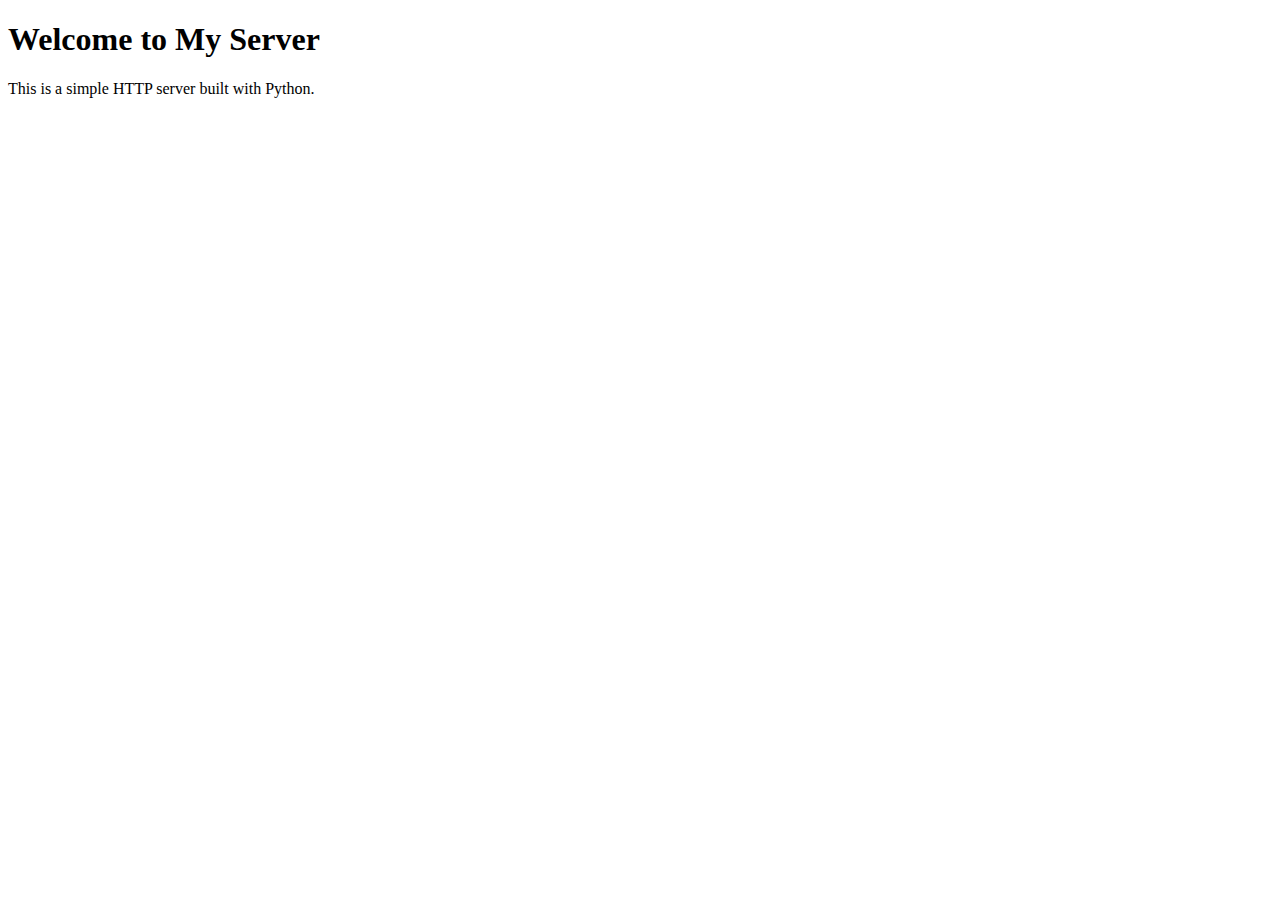
<file: static/index.html>
<!DOCTYPE html>
<html lang="en">
<head>
    <meta charset="UTF-8">
    <meta name="viewport" content="width=device-width, initial-scale=1.0">
    <title>Welcome</title>
</head>
<body>
    <h1>Welcome to My Server</h1>
    <p>This is a simple HTTP server built with Python.</p>
</body>
</html>
</file>
